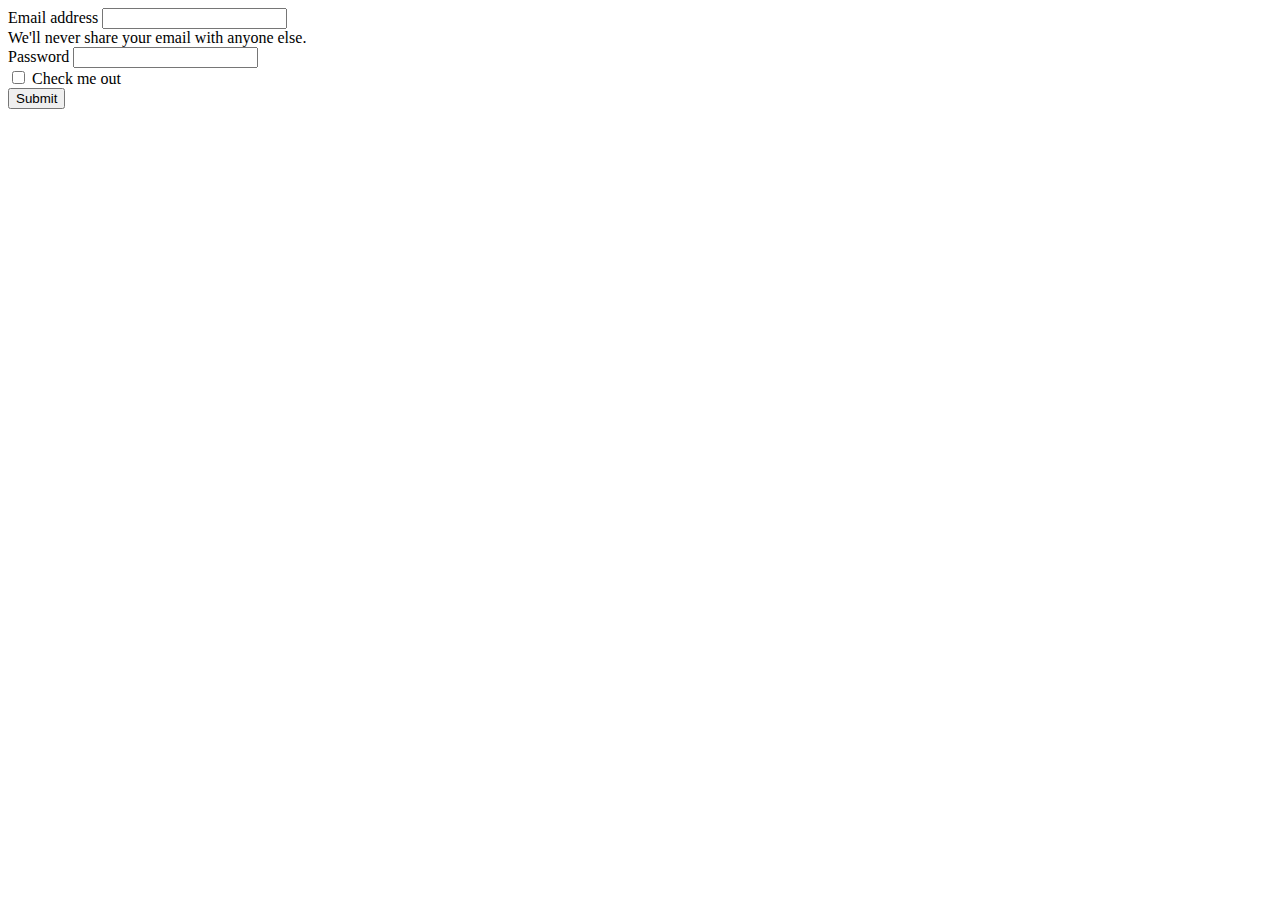
<file: AP1/php-development-environment-main/www/index.html>
<!DOCTYPE html>
<html lang="en">

<head>
    <meta charset="UTF-8">
    <meta name="viewport" content="width=device-width, initial-scale=1.0">
    <title>Document</title>
    <link href="https://cdn.jsdelivr.net/npm/bootstrap@5.0.2/dist/css/bootstrap.min.css" rel="stylesheet"
        integrity="sha384-EVSTQN3/azprG1Anm3QDgpJLIm9Nao0Yz1ztcQTwFspd3yD65VohhpuuCOmLASjC" crossorigin="anonymous">
</head>

<body>
    <div class="container">
        <form action="backend.php" method="post" role="form">
            <div class="mb-3">
                <label for="username" class="form-label">Email address</label>
                <input type="email" class="form-control" id="username" aria-describedby="emailHelp" name="username">
                <div id="emailHelp" class="form-text">We'll never share your email with anyone else.</div>
            </div>
            <div class="mb-3">
                <label for="password" class="form-label">Password</label>
                <input type="password" class="form-control" id="password" name="password">
            </div>
            <div class="mb-3 form-check">
                <input type="checkbox" class="form-check-input" id="exampleCheck1">
                <label class="form-check-label" for="exampleCheck1">Check me out</label>
            </div>
            <button type="submit" class="btn btn-primary">Submit</button>
        </form>
    </div>
</body>

</html>
</file>
